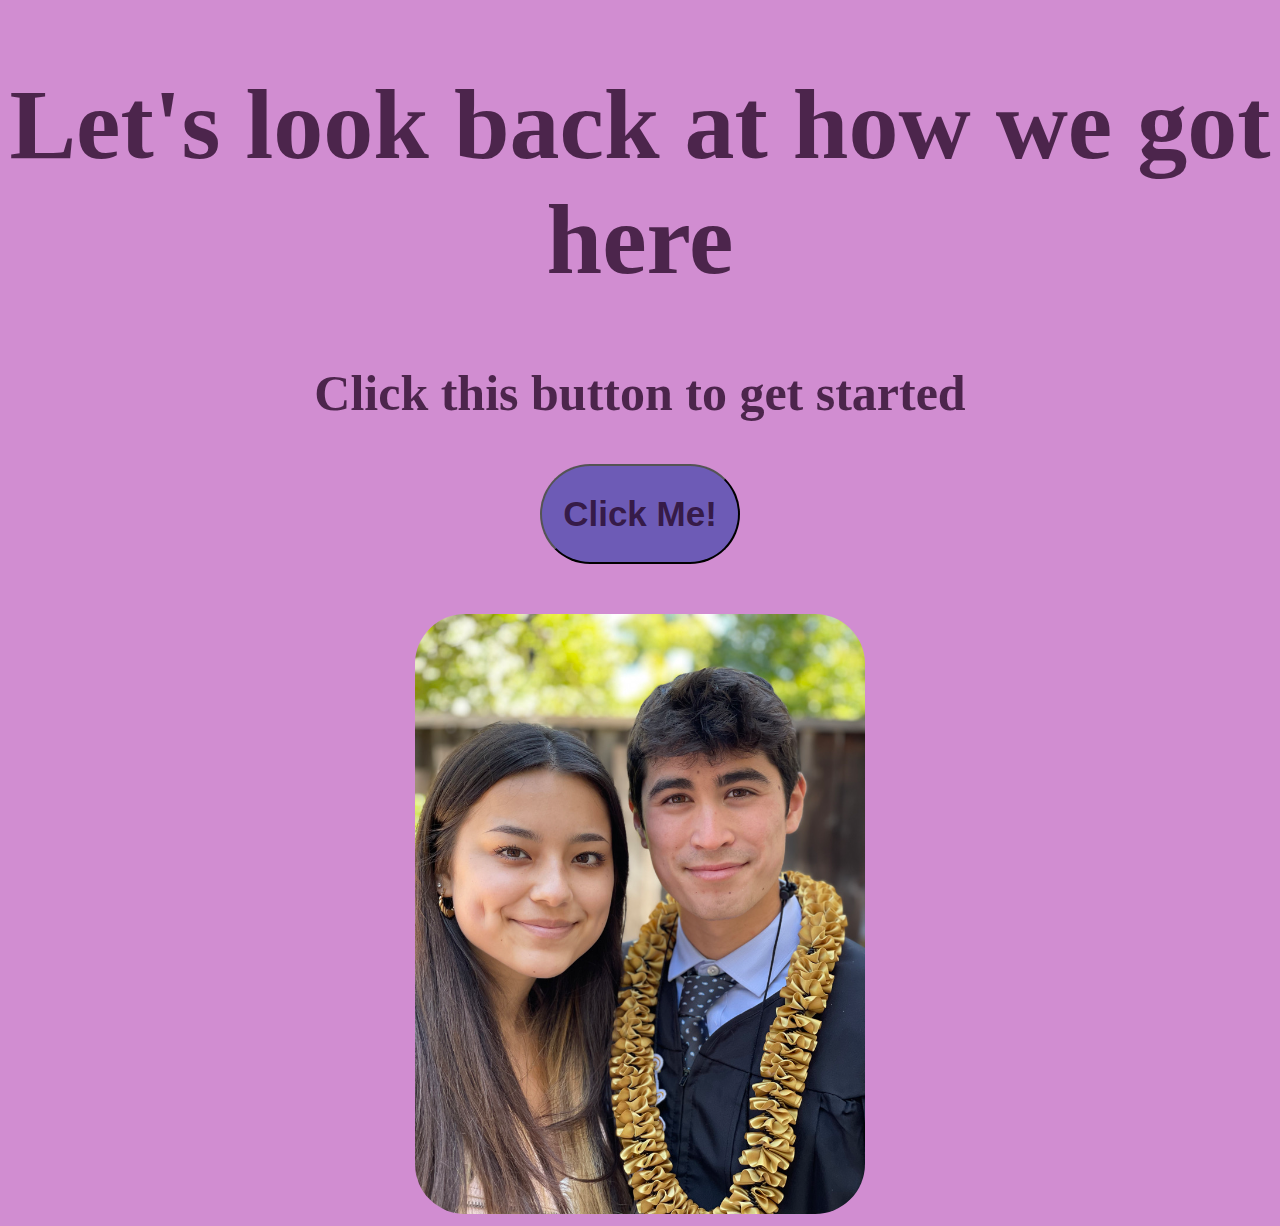
<file: index.html>
<!DOCTYPE html>
<html lang="en">
  <head>
    <meta charset="UTF-8" />
    <meta http-equiv="X-UA-Compatible" content="IE=edge" />
    <meta name="viewport" content="width=device-width, initial-scale=1.0" />
    <link rel="stylesheet" href="styles/index.css">
    <title>Happy Birthday!</title>
  </head>
  <body>
    <h1>Let's look back at how we got here</h1>
    <h2>Click this button to get started</h2>
    <button onclick="window.location.href = 'tinder.html';">Click Me!</button>
    <p>&nbsp;</p>
    <img src="images/Graduation.jpeg" alt="picture of us at grad">
  </body>
</html>
</file>
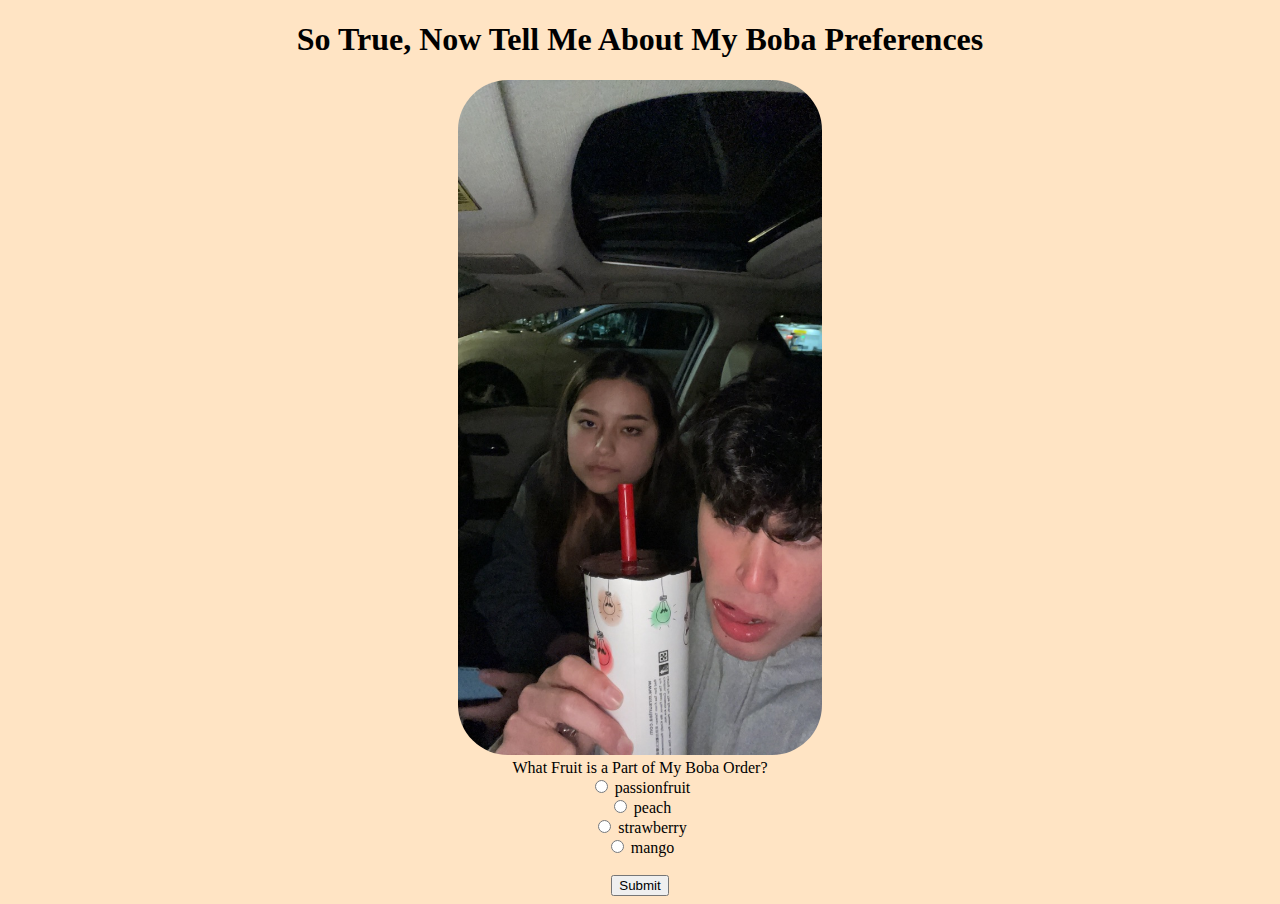
<file: Boba.html>
<!DOCTYPE html>
<html lang="en">
<head>
    <meta charset="UTF-8">
    <meta http-equiv="X-UA-Compatible" content="IE=edge">
    <meta name="viewport" content="width=device-width, initial-scale=1.0">
    <link rel="stylesheet" href="styles/christmas.css">
    <title>Boba</title>
    <script>
        function validateInput(){
            name = document.querySelector('input[name="person"]:checked').value
        if (
          name ==
          2
        ) {
          alert("good job, I'm glad");
          return true;
        } else {
          alert("shameful");
          return false;
        }
      }
    </script>
</head>
<body>
    <h1>So True, Now Tell Me About My Boba Preferences</h1>
    <img class = "christmas_photo" src="images/Boba_Trip.jpeg" alt="boba photo">
    <div>
    <form onsubmit="return validateInput()" action="Mom.html">
        What Fruit is a Part of My Boba Order? <br>
        <input type="radio" id="passionFruit" name="person" value="1">
        <label for="passionFruit">passionfruit</label><br>
        <input type="radio" id="peach" name="person" value="2">
        <label for="peach">peach</label><br>
        <input type="radio" id="strawberry" name="person" value="3">
        <label for="strawberry">strawberry</label><br>
        <input type="radio" id="mango" name="person" value="4">
        <label for="mango">mango</label><br><br>
        <input type="submit">

    </form>
</div>
</body>
</html>
</file>
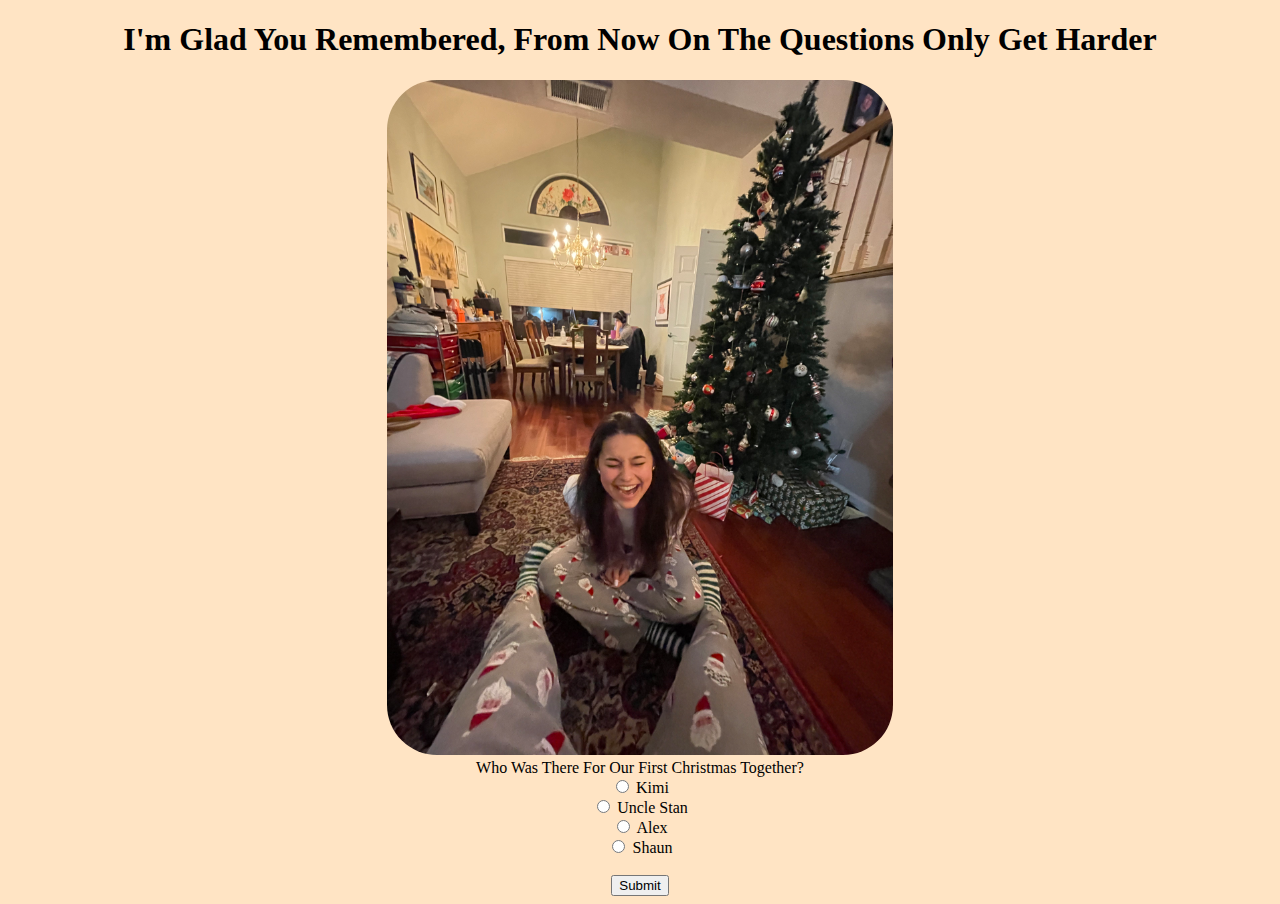
<file: christmas.html>
<!DOCTYPE html>
<html lang="en">
  <head>
    <meta charset="UTF-8" />
    <meta http-equiv="X-UA-Compatible" content="IE=edge" />
    <meta name="viewport" content="width=device-width, initial-scale=1.0" />
    <link rel="stylesheet" href="styles/christmas.css" />
    <title>Christmas</title>
    <script>
      function validateInput() {
        name = document.querySelector('input[name="person"]:checked').value;
        if (name == 3) {
          alert("that's right!");
          return true;
        } else {
          alert("they weren't there");
          return false;
        }
      }
    </script>
  </head>
  <body>
    <h1>I'm Glad You Remembered, From Now On The Questions Only Get Harder</h1>
    <img
      class="christmas_photo"
      src="images/Christmas_Laugh.jpeg"
      alt="picture of you laughing at chirstmas time"
    />
    <div>
      <form onsubmit="return validateInput()" action="SF.html">
        Who Was There For Our First Christmas Together? <br />
        <input type="radio" id="Kimi" name="person" value="1" />
        <label for="Kimi">Kimi</label><br />
        <input type="radio" id="Uncle_Stan" name="person" value="2" />
        <label for="Uncle_Stan">Uncle Stan</label><br />
        <input type="radio" id="Alex" name="person" value="3" />
        <label for="Alex">Alex</label><br />
        <input type="radio" id="Shaun" name="person" value="4" />
        <label for="Shaun">Shaun</label><br /><br />
        <input type="submit" />
      </form>
    </div>
  </body>
</html>
</file>
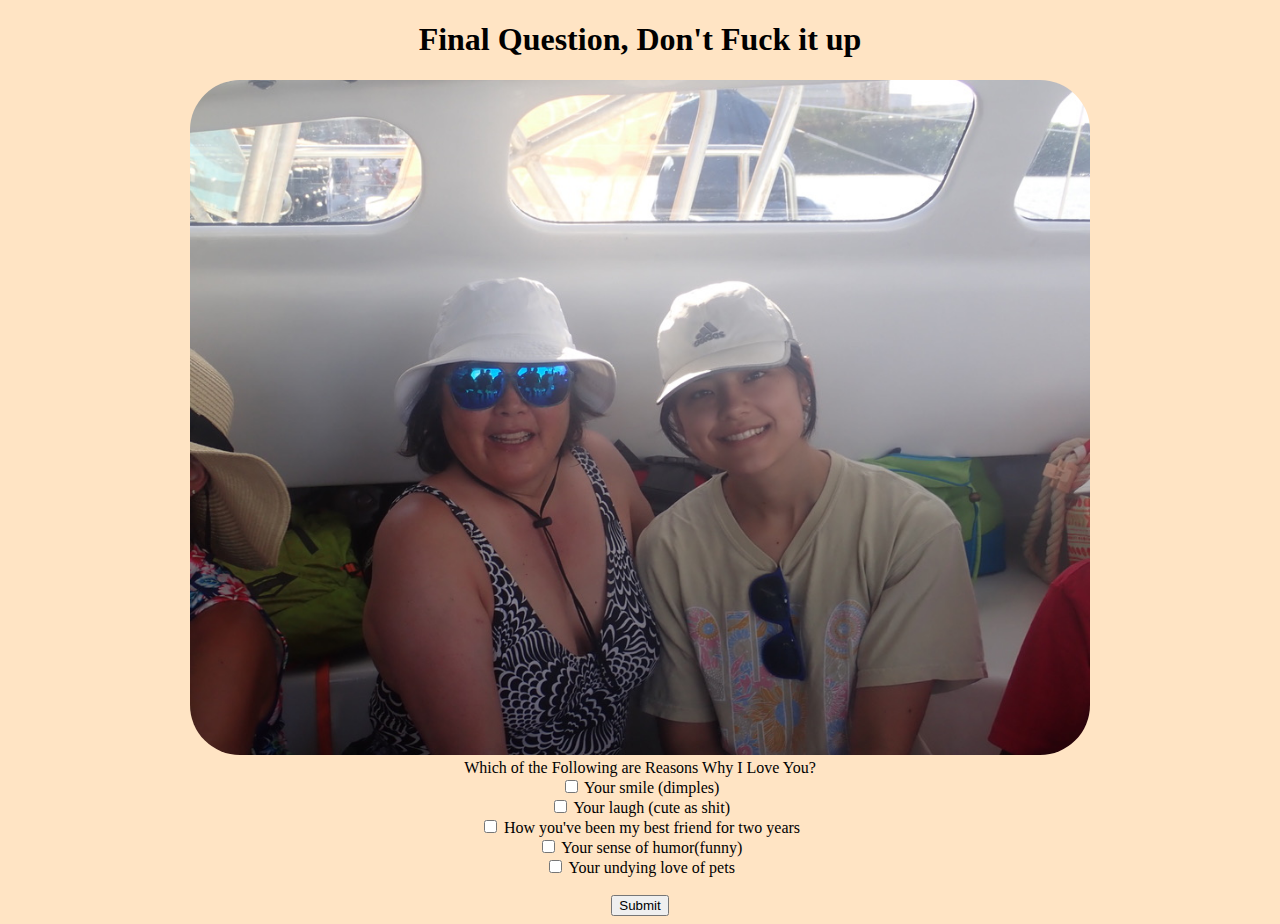
<file: Mom.html>
<!DOCTYPE html>
<html lang="en">
<head>
    <meta charset="UTF-8">
    <meta http-equiv="X-UA-Compatible" content="IE=edge">
    <meta name="viewport" content="width=device-width, initial-scale=1.0">
    <link rel="stylesheet" href="styles/christmas.css">
    <title>Christmas</title>
    <script>
        function validateInput(){
          const option1 = document.querySelector('#option1:checked') !== null;
          const option2 = document.querySelector('#option2:checked') !== null;
          const option3 = document.querySelector('#option3:checked') !== null;
          const option4 = document.querySelector('#option4:checked') !== null;
          const option5 = document.querySelector('#option5:checked') !== null;
        if (
          option1 && option2 && option3 && option4 && option5
        ) {
          alert("that's right!");
          return true;
        } else {
          alert("you have not selected all the correct answers");
          return false;
        }
      }
    </script>
</head>
<body>
    <h1>Final Question, Don't Fuck it up</h1>
    <img class = "christmas_photo" src="images/Angelina_And_Mom.jpeg" alt="you and mom">
    <div>
    <form onsubmit="return validateInput()" action="video.html">
        Which of the Following are Reasons Why I Love You? <br>
        <input type="checkbox" id="option1" name="option1" value="Bike">
        <label for="option1"> Your smile (dimples)</label><br>
        <input type="checkbox" id="option2" name="option2" value="Car">
        <label for="option2"> Your laugh (cute as shit)</label><br>
        <input type="checkbox" id="option3" name="option3" value="Car">
        <label for="option3"> How you've been my best friend for two years</label><br>
        <input type="checkbox" id="option4" name="option4" value="Car">
        <label for="option4">Your sense of humor(funny)</label><br>
        <input type="checkbox" id="option5" name="option5" value="Boat">
        <label for="option5"> Your undying love of pets </label><br><br>
        <input type="submit">

    </form>
</div>
</body>
</html>
</file>
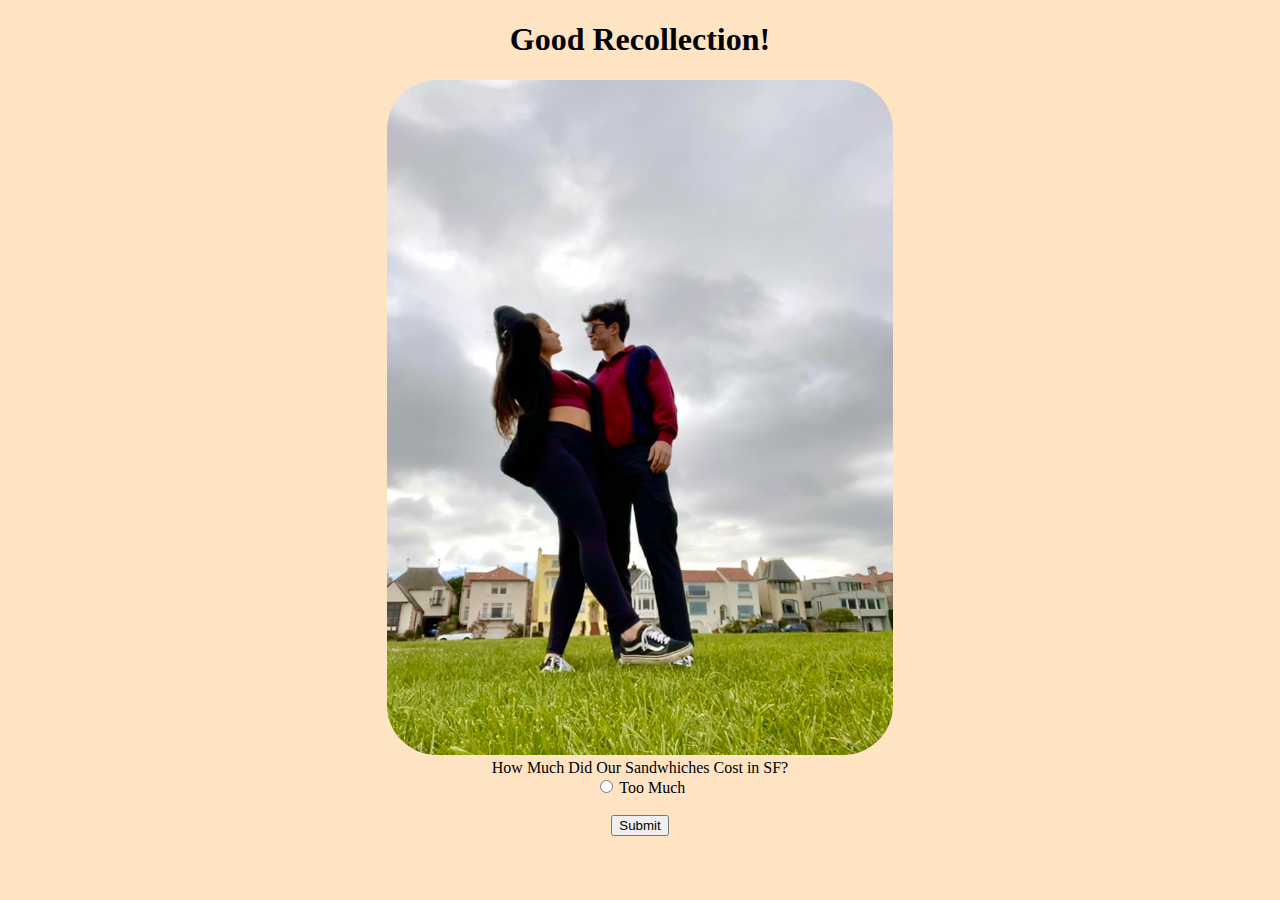
<file: SF.html>
<!DOCTYPE html>
<html lang="en">
  <head>
    <meta charset="UTF-8" />
    <meta http-equiv="X-UA-Compatible" content="IE=edge" />
    <meta name="viewport" content="width=device-width, initial-scale=1.0" />
    <link rel="stylesheet" href="styles/christmas.css" />
    <title>SF</title>
    <script>
      function validateInput() {
        response = document.querySelector('input[name="person"]:checked').value;
        if (response == 1) {
          alert("that's right!");
          return true;
        } else {
          alert("please select an answer");
          return false;
        }
      }
    </script>
  </head>
  <body>
    <h1>Good Recollection!</h1>
    <img
      class="christmas_photo"
      src="images/SF_Trip.jpeg"
      alt="sf picture"
    />
    <div>
      <form onsubmit="return validateInput()" action="Boba.html">
        How Much Did Our Sandwhiches Cost in SF? <br />
        <input type="radio" id="Too_Much" name="response" value="1" />
        <label for="too_much">Too Much</label><br /><br />
        <input type="submit" />
      </form>
    </div>
  </body>
</html>
</file>
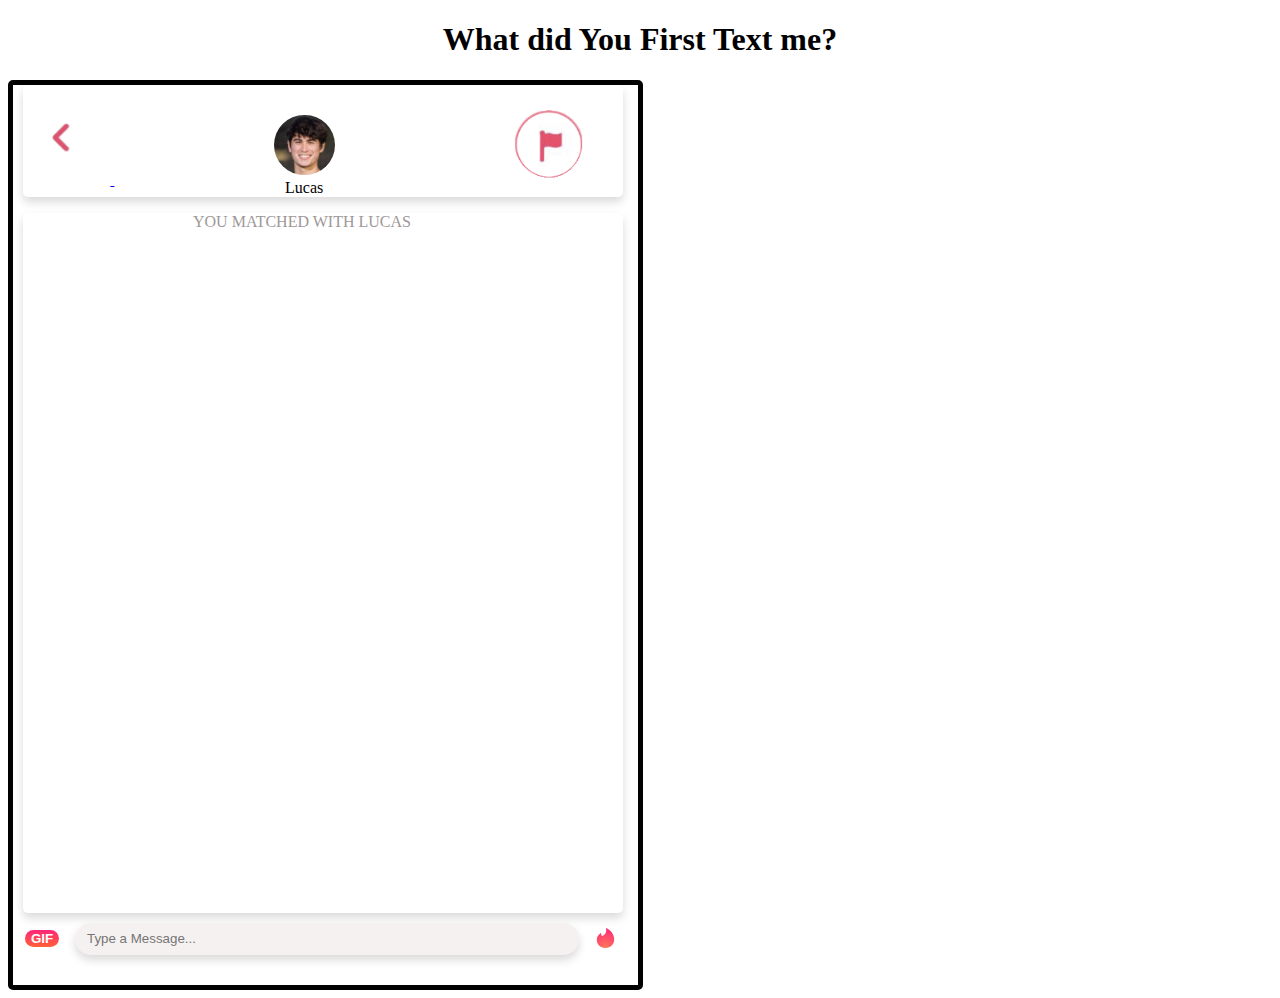
<file: tinder.html>
<!DOCTYPE html>
<html lang="en">
  <head>
    <script>

      function setVisible(){
        document.getElementById("message").style.visibility = "visible";
      }
  
      function confirmInput() {
        fname = document.forms[0].fname.value;
        if (
          fname.toLowerCase() ==
          "it's always awkward seeing mutuals on this app"
        ) {
          alert("that's right!");
          return true;
        } else {
          alert("that is incorrect");
          return false;
        }
      }

    </script>
    <meta charset="UTF-8" />
    <meta http-equiv="X-UA-Compatible" content="IE=edge" />
    <meta name="viewport" content="width=device-width, initial-scale=1.0" />
    <title>Your First Message</title>
    <link rel="stylesheet" href="styles/tinder.css" />
  </head>
  <body>
    <h1>What did You First Text me?</h1>
    <div class="phone_view">
      <div class="top_message">
        <a href="index.html">
          <img
            class="back_arrow"
            src="/icons/backArrow.png"
            alt="back arrow"
          />
        </a>
        <img
          class="profile_picture"
          src="/icons/profilePicture.png"
          alt="my profile picture"
        />
        <a href="wrong_answer.html"
          ><img class="flag" src="icons/flag.png" alt="tinder flag"
        /></a>
        <p class="name_tag">Lucas</p>
      </div>
      <div class="body_message">
        <p class="match_message">YOU MATCHED WITH LUCAS</p>
      </div>
      <div class="input_field">
        <button class="gif_button" onclick= "window.location.href ='https://giphy.com/gifs/nba-bOG2XLZaFDnzBujLYn' ;">GIF</button>
        <form autocomplete="off"  onsubmit=" return confirmInput()" action= "christmas.html">
          <input
            id="fname"
            class="message_bar"
            type="text"
            placeholder="Type a Message..."
          />
          <input
            type="image"
            class="tinder_logo"
            src="icons/Tinder_Logo.svg"
            alt="logo of tinder"
          />
        </form>
      </div>
      <div class="message">
        <p style="visibility: hidden;">hey</p>
      </div>
      </div>
  </body>
</html>
</file>
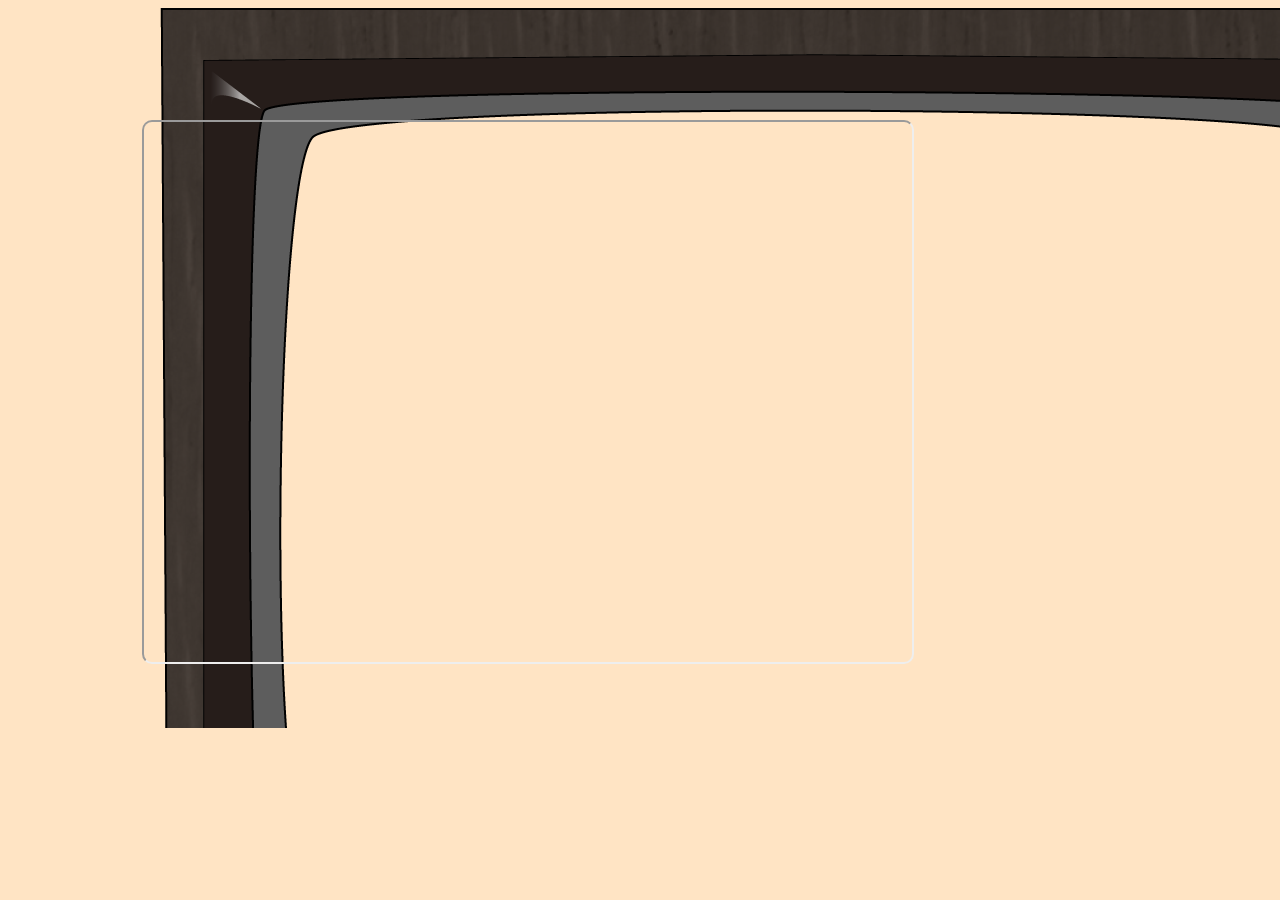
<file: video.html>
<!DOCTYPE html>
<html lang="en">
<head>
    <meta charset="UTF-8">
    <meta http-equiv="X-UA-Compatible" content="IE=edge">
    <meta name="viewport" content="width=device-width, initial-scale=1.0">
    <link rel="stylesheet" href="styles/video.css">
    <title>Document</title>
</head>
<body>
    <div>
    
    <iframe width="420" height="315"
src="https://www.youtube.com/embed/Pvr6K3KaV24">
</div>
</iframe>
</body>
</html>
</file>
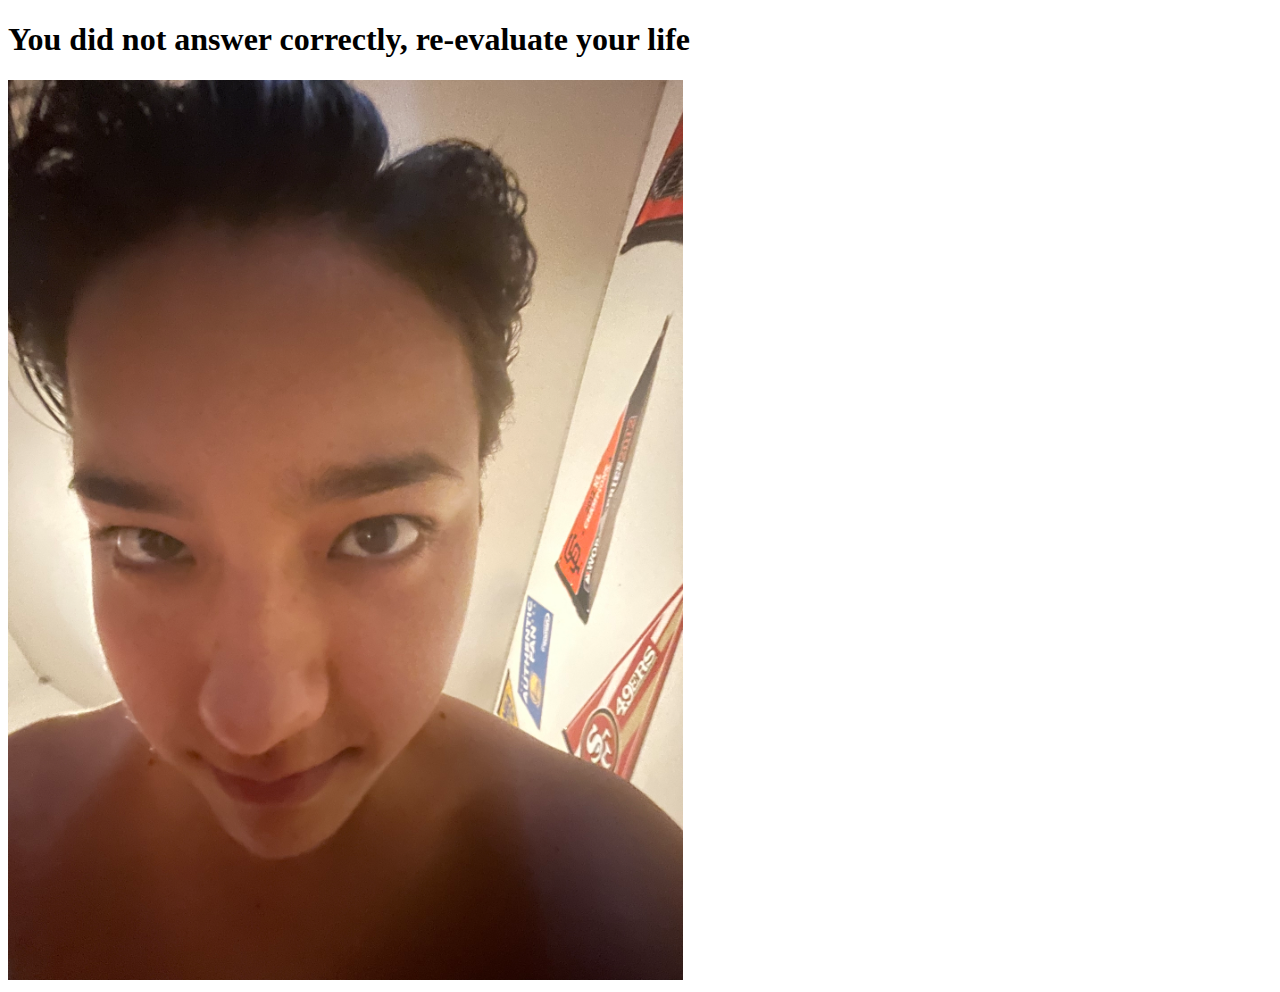
<file: wrong_answer.html>
<!DOCTYPE html>
<html lang="en">
  <head>
    <meta charset="UTF-8" />
    <meta http-equiv="X-UA-Compatible" content="IE=edge" />
    <meta name="viewport" content="width=device-width, initial-scale=1.0" />
    <title>You done fucked up</title>
    <link rel="stylesheet" href="styles/wrong_answer.css">
  </head>
  <body>
    <h1>You did not answer correctly, re-evaluate your life</h1>
    <img
      class="Wrong_Answer"
      src="../images/Wrong_Answer.jpeg"
      alt="yk what this is"
    />
  </body>
</html>
</file>
<file: styles/index.css>
body {
    background-color: rgba(196, 108, 196, 0.774);
    color: rgba(36, 6, 36, 0.774);
    text-align: center;
  }
  button{
    background-color: rgba(79, 77, 173, 0.774);
    color: rgba(36, 6, 36, 0.774);
    border-radius: 50px;
    height: 100px;
    width: 200px;
    font-size: 35px;
    font-weight: bold;
  }
  h1{
    font-size: 100px;
    font-family: 'Times New Roman', Times, serif;
  }
  h2{
    font-size: 50px;
    font-family: 'Times New Roman', Times, serif;
  }
  img{
    border-radius: 50px;
    height: 600px;
    object-fit: cover;
  }
</file>
<file: styles/christmas.css>
img.christmas_photo{
    height: 75vh;
    border-radius: 50px;
}

body{
    background-color: bisque;
    text-align: center;
}
form{
    display: inline-block;
}
</file>
<file: styles/tinder.css>
button.gif_button {
    background-image: linear-gradient(#fd267a,#ff6036);
    color: white;
    border-radius: 50px;
    border: none;
    width: height 30px;
    cursor: pointer;
    font-weight: bold;
    transition: opacity 0.15s;
    margin-left: 5px;
  }
  button.gif_button:hover{
    opacity: 0.8;
  }
  button.gif_button:active{
    opacity: 0.5;
  }
  .message_bar {
    background-color: rgb(245, 241, 241);
    color: gray;
    border: none;
    height: 30px;
    width: 500px;
    text-align: left;
    border-radius: 100px;
    box-shadow: 0 5px 10px rgba(0, 0, 0, 0.15);
    text-indent: 10px;
    margin-left: 5px;
  }
  input:focus,
  textarea:focus,
  select:focus {
    outline: none;
  }
  .tinder_logo{
    height: 30px;
    border-radius: 100px;
    vertical-align: top;
    transition: opacity 0.15s;
  }
  .tinder_logo:hover{
    opacity: 0.8;
  }
  .tinder_logo:active{
    opacity: 0.5;
  }
  h1{
    text-align: center;
  }
  p.match_message{
    padding-left: 170px;
    color: rgb(158, 152, 152);
  }
  img.profile_picture{
    border-radius: 50%;
    height: 60px;
    margin-left: 160px;
    margin-bottom: 10px;
  }
  .back_arrow{
    height: 100px;
    margin-left: 20px;
  }
  .flag{
    margin-left: 175px;
    height: 70px;
    margin-bottom: 5px;
  }
  p.name_tag{
    margin-left: 262px;
    margin-top: -10px;
  }

  div.top_message{
    box-shadow: 0 5px 10px rgba(0, 0, 0, 0.15);
    width: 600px;
    border-radius: 5px;
    margin-left: 10px;
  }

  div.body_message{
    box-shadow: 0 5px 10px rgba(0, 0, 0, 0.15);
    height: 700px;
    width: 600px;
    border-radius: 5px;
    margin-left: 10px;
   
  }
  div.input_field{
    display: flex;
    flex-direction: row;
    justify-content: space-between;
    align-items: center;
    margin-top: 10px;
    margin-left: 7px;
  }
  div.phone_view{
    border-radius: 5px;
    border: solid;
    width: 615px;
    height: 900px;
    padding-right: 10px;
    border-width: 5px;
    display: inline-block;
  }
</file>
<file: styles/video.css>
body{
    background-color: bisque;
}
div{
    background-image: url("../images/tv.png");
    height: 80vh; 
    width: 100vw;
    text-align: center;
    vertical-align: top;
}
iframe{
margin-top: 112px;
height: 60vh;
width: 60vw;
border-radius: 10px;
margin-right: 240px;
}
</file>
<file: styles/wrong_answer.css>
img {
    height: 900px;
    object-fit: cover;
  }
</file>
